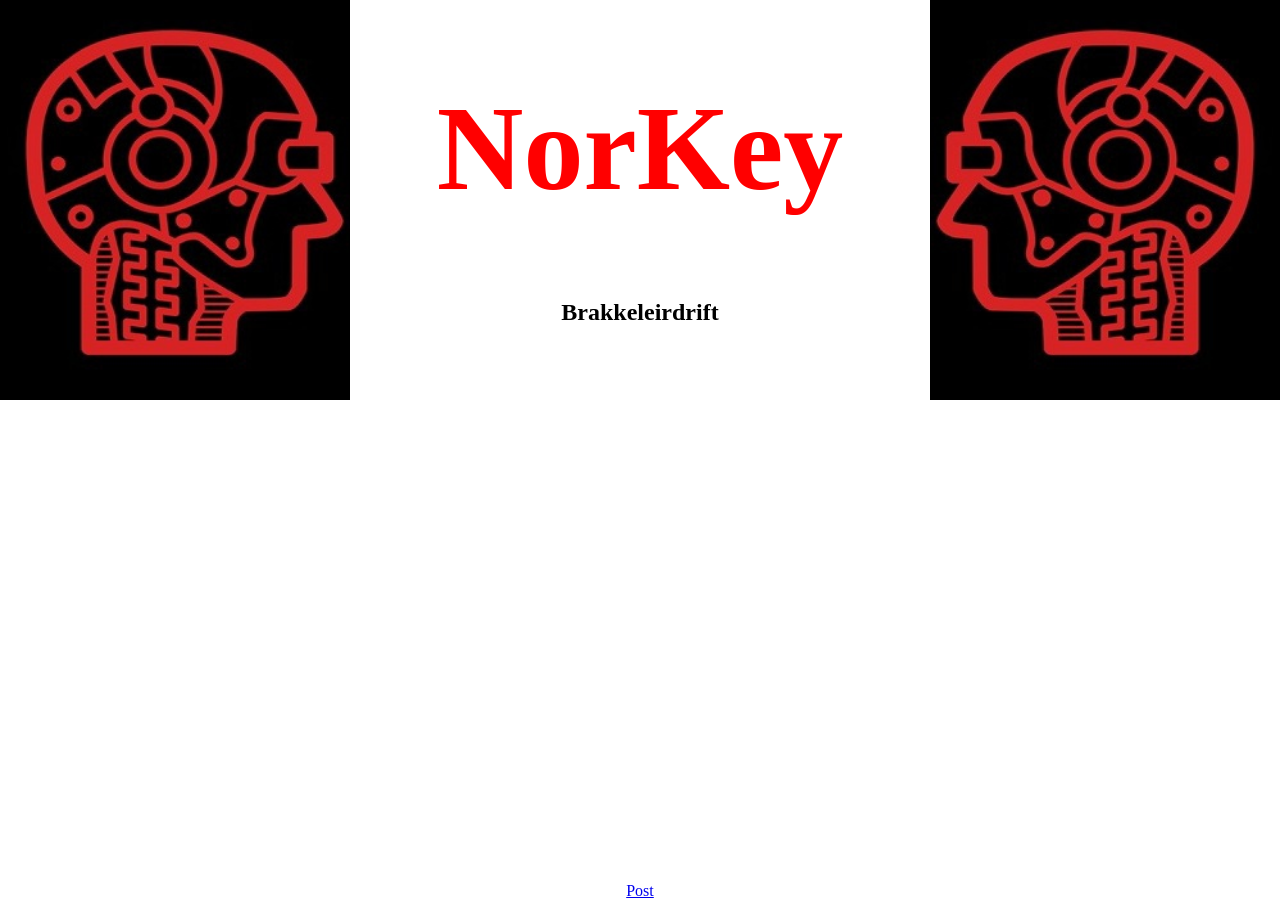
<file: index.html>
<!DOCTYPE html>
<html lang="en">
<head>
    <meta charset="UTF-8">
    <meta name="viewport" content="width=device-width, initial-scale=1.0">
    <title>Lekser 15.11.24</title>
    <link rel="stylesheet" href="styles.css">
</head>
<body>
    <h1> NorKey</h1>
    <img src="./Bilder/Nkey.jpg" alt="Logo" class="logo">
    <img src="./Bilder/Nkey.jpg" alt="Logo" class="logo1">
    <a href="mailto:post@nkey.no" class="email-link">Post</a>
    <h2>Brakkeleirdrift</h2>

    <p></p>

    
</body>
</html>
</file>
<file: styles.css>
h1 {
    font-size: 120px;
    color: red;
    text-align: center;
}
h2 {text-align: center;}

img.logo {
    position: absolute;
    top: 0;
    left: 0;
    height: 400px;
    width: 350px;
}
img.logo1 {
    position: absolute;
    top: 0;
    right: 0;
    height: 400px;
    width: 350px;
    transform: scaleX(-1);
}
.email-link {
    position: fixed;
    bottom: 0;
    left: 50%;
    transform: translateX(-50%);
}
p {font-size: 80px;
    color: rgb(5, 5, 5);
    text-align: center;}
</file>
